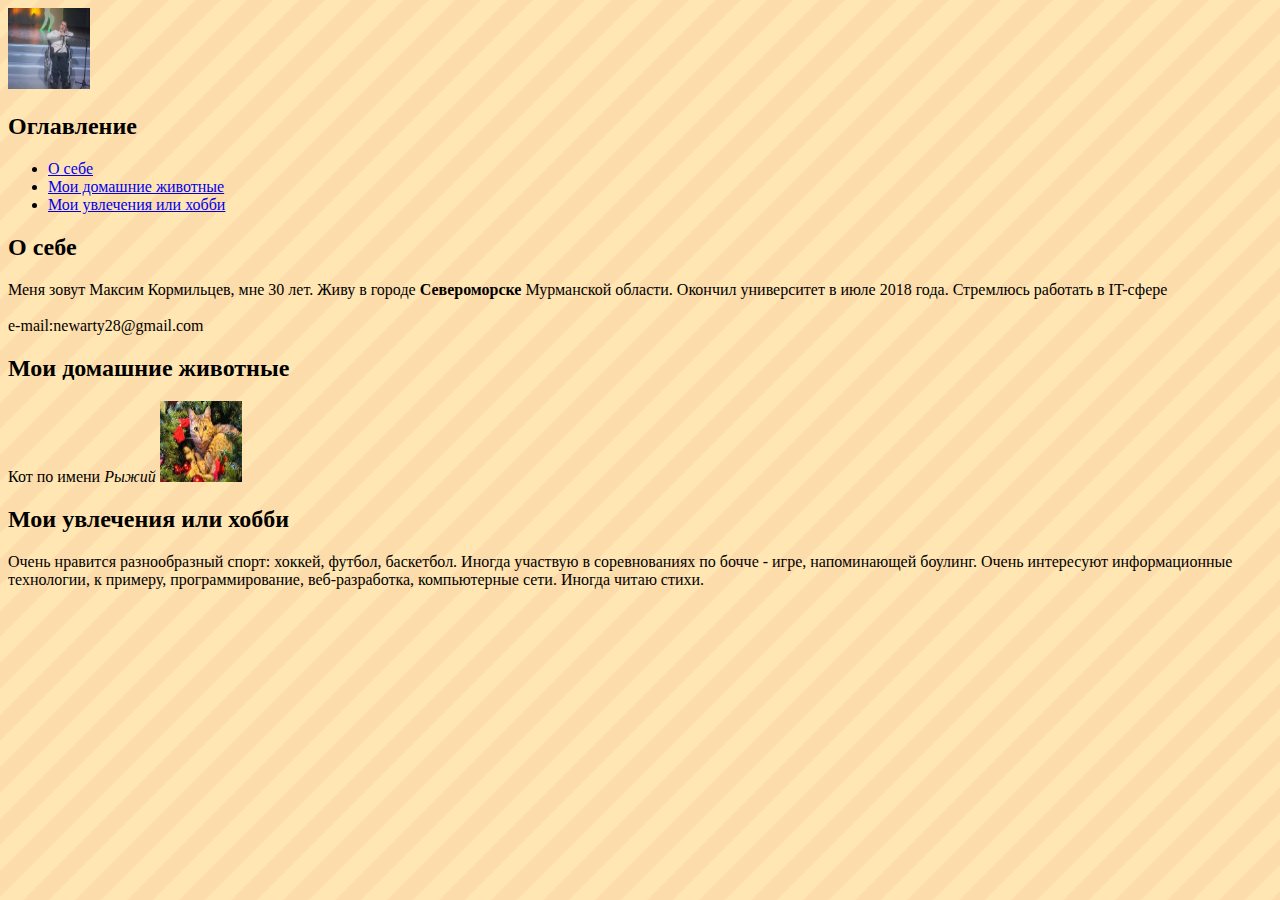
<file: index.html>
<!DOCTYPE html>
<html lang="ru">

<head>
    <meta charset="utf-8">
    <meta name="description" content="Сайт, созданный Максимом Кормильцевым." />
    <meta http-equiv="Content-Type" content="text/html">
    <title>Моя пробная страница</title>
</head>

<body BACKGROUND="design/img/1.png">

<div>
    <img src="design/img/1.jpg" width="82" height="81" alt="Моё фото">
    <h2 id="contents">Оглавление</h2>
    <ul>
        <li><a href="#about">О себе</a></li>
        <li><a href="#pets">Мои домашние животные</a></li>
        <li><a href="#hobby">Мои увлечения или хобби</a></li>
    </ul>
</div>

<h2 id="about">  О себе</h2>

<p>
    Меня зовут Максим Кормильцев, мне 30 лет. Живу в городе <b>Североморске</b> Мурманской области. Окончил университет в июле 2018 года. Стремлюсь работать в IT-сфере<br>
    <br> e-mail:newarty28@gmail.com
</p>
<h2 id="pets">Мои домашние животные</h2>
<p>
    Кот по имени<i> Рыжий</i>
    <img src="design/img/2.jpg" width="82" height="81" alt=" Фото кота">
</p>


<h2 id="hobby">  Мои увлечения или хобби</h2>
<p>
    Очень нравится разнообразный спорт: хоккей, футбол, баскетбол. Иногда участвую в соревнованиях по бочче - игре, напоминающей боулинг. Очень интересуют информационные технологии, к примеру, программирование, веб-разработка, компьютерные сети. Иногда читаю стихи.
</p>

</ul>

</body>
</html>
</file>
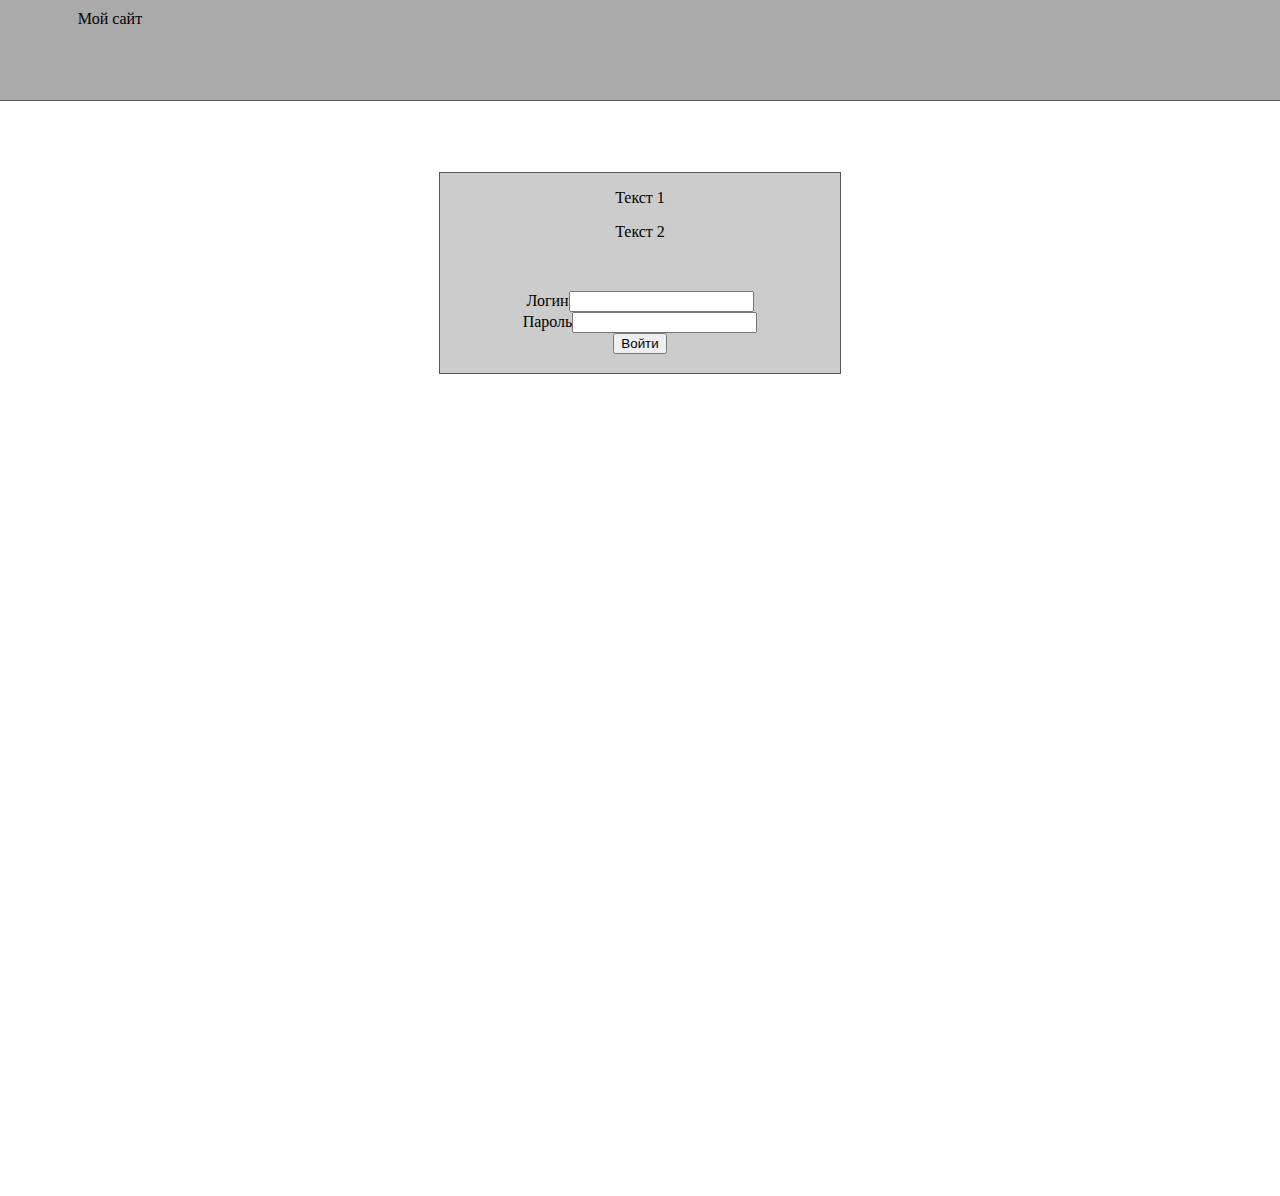
<file: index2.html>
<!DOCTYPE html PUBLIC "-//W3C//DTD XHTML 1.0 Strict//EN" "http://www.w3.org/TR/xhtml1/DTD/xhtml1-strict.dtd">
<html>
<head>
    <meta charset="utf-8"/>
    <title>
        Моя первая страница
    </title>
    <link rel="stylesheet" href="design/css/style.css" type="text/css"/>
</head>
<body>
<div class="class2">Текст 1</div>
<p>Текст 2</p>
<div style="position:fixed;top:0px;left:0px;width:100%;height:100px;background-color:#aaaaaa;border-bottom:1px solid #555555;text-align:center;">
    <div style="width:200px;height:80px;margin:10px;">
        Мой сайт
    </div>
</div>
<div style="width:100%;min-height:1024px;margin-top:120px;">
    <div style="margin:0 auto;width:400px;height:200px;background-color:#cccccc;border:1px solid #555555;text-align:center;">
        <p>Текст 1</p>
        <p class="class1">Текст 2</p>
        <form name="login">
            <div style="margin-top:50px">
                Логин<input type="text" name="login"><br>
                Пароль<input type="password" name="password"><br>
                <input type="submit" value="Войти">
            </div>
        </form>
    </div>
</div>
</body>
</html>
</file>
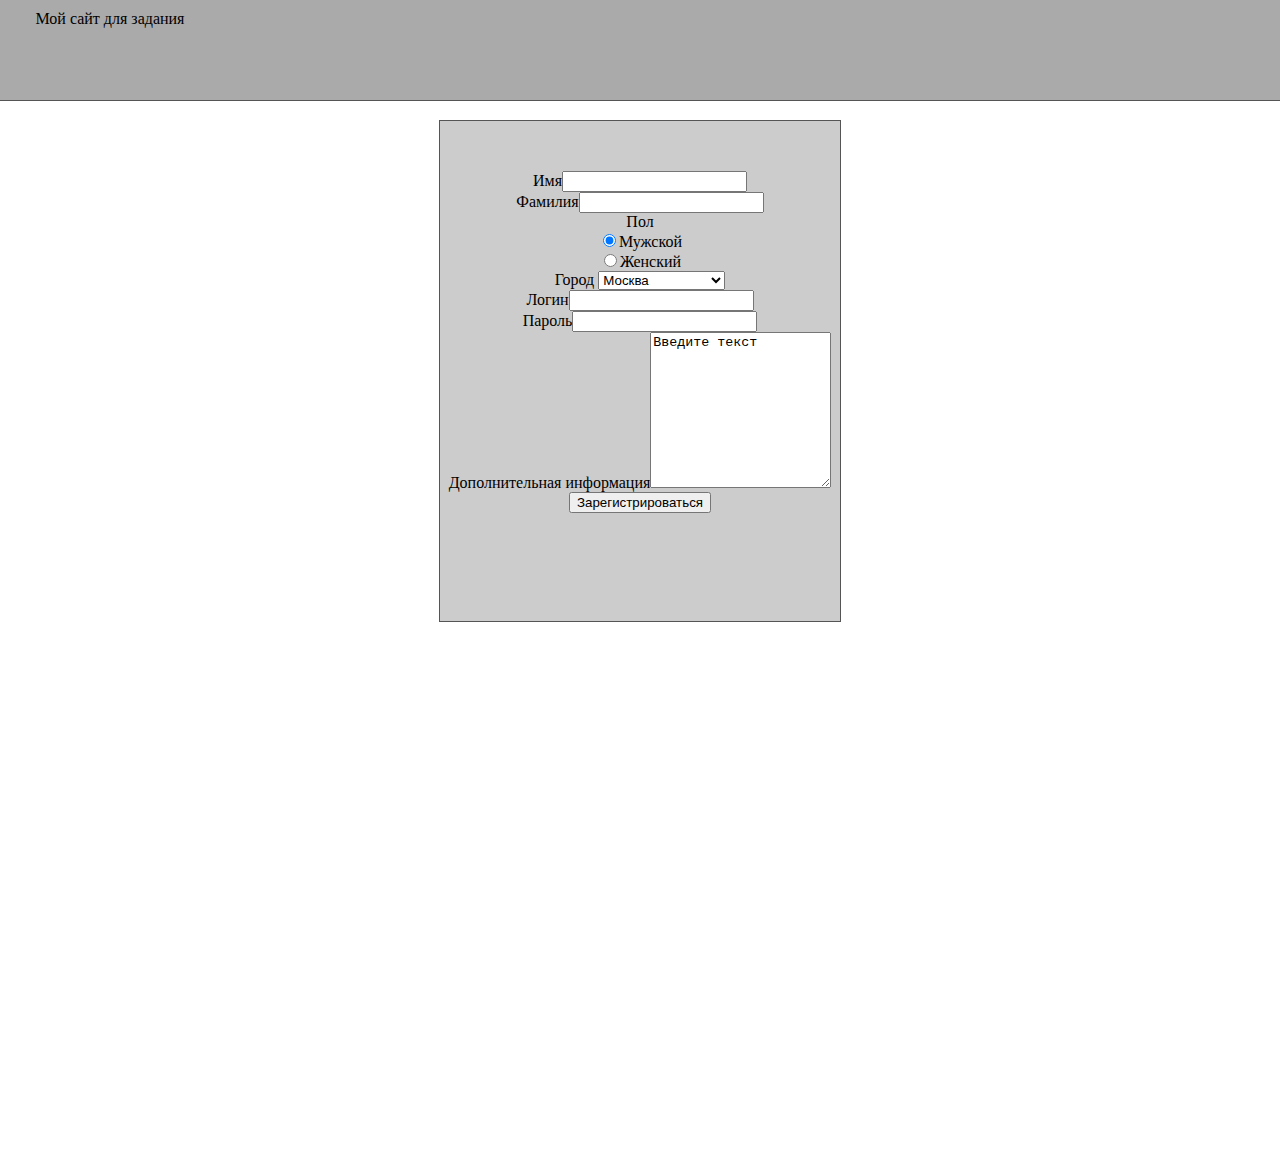
<file: reg.html>
<!DOCTYPE html PUBLIC "-//W3C//DTD XHTML 1.0 Strict//EN" "http://www.w3.org/TR/xhtml1/DTD/xhtml1-strict.dtd">
<html>
<head>
    <meta charset="utf-8"/>
    <title>
        Моя вторая страница
    </title>
</head>
<body>
<div style="position:fixed;top:0px;left:0px;width:100%;height:100px;background-color:#aaaaaa;border-bottom:1px solid #555555;text-align:center;">
    <div style="width:200px;height:80px;margin:10px;">
        Мой сайт для задания
    </div>
</div>
<div style="width:100%;min-height:1024px;margin-top:120px;">
    <div style="margin:0 auto;width:400px;height:500px;background-color:#cccccc;border:1px solid #555555;text-align:center;">
        <form name="registration">
            <div style="margin-top:50px">
                Имя<input type="text" name="name"><br>
                Фамилия<input type="text" name="surname"><br>
                Пол <br><input type="radio" checked="true" name="gender" value="male">Мужской<br>
                <input type="radio" name="gender" value="female">Женский<br>
                Город   <select size="1" name="city">
                <option value="city_value1">Москва</option>
                <option value="city_value2">Санкт-Петербург</option>
            </select><br>
                Логин<input type="text" name="login"><br>
                Пароль<input type="password" name="password"><br>
                Дополнительная информация<textarea cols="20" rows="10" wrap="virtual">Введите текст</textarea><br>
                <input type="submit" value="Зарегистрироваться">
            </div>
        </form>
    </div>
</div>
</body>
</html>
</file>
<file: design/css/style.css>
.content
{
    width:100%;
    max-width:1280px;
    margin-left:auto;
    margin-right:auto;
    min-height:1280px;
    background-color:#FF9400;
}
.menu
{
    width:100%;
    max-width:1280px;
    margin: 0 auto;
    height:100px;
    background-color:#FFAE40;
}

.menu-container
{
    width:100%;
    float:left;
    height:100px;
    background-color:#FF9400;
    border-bottom:1px solid orchid;
}

.menu-item
{
    height:100px;
    width:20%;
    float:left;
    position:relative;
    font-size:1.6em;
    transform: translateZ(0px);
    transition-duration: 0.3s;
    transition-property: transform;
    text-align:center;
    border-radius:5px;
    background-color:#ffde75;
    z-index:10;
}



.menu-item:hover
{
    box-shadow: 3px 3px 3px #fff316, 0 0 1em #fff316;
    transform:scale(1.1);
    background-color:#fff316;
    -webkit-transform: scale(1.1);/* Saf3.1+, Chrome */
    -moz-transform: scale(1.1); /* FF3.5+ */
    -ms-transform: scale(1.1); /* IE9 */
    -o-transform: scale(1.1); /* Opera 10.5+ */
    z-index:11;
}

.footer
{
    width:100%;
    max-width:1280px;
    margin-left:auto;
    margin-right:auto;
    height:100px;
    background-color: #a64b00;
}

body{
    font-family: "Times New Roman", sans-serif;
    font-size:1em;
    margin:0;
    padding:0;
}

a
{
    text-decoration:none;
    font-size:1em;
    color:#000;
}

.logo
{
    width:70px;
    height:50px;
    background-image:url("/z191024kmg/www/design/img/logo.png ");
    background-size:cover;
    margin:10px;
    float:left;
    -webkit-transition: all 0.5s ease-out;
    -moz-transition: all 0.5s ease;
    -o-transition: all 0.5s ease;
}

img
{
    max-width:100%;
    height:auto;
}


.lg-1
{
    width:8.3333333333%;
    float:left;
    position:relative;
    height:auto;
}
.lg-2
{
    width:16.6666666666666%;
    float:left;
    position:relative;
    height:auto;;
}
.lg-3
{
    width:25%;
    float:left;
    position:relative;
    height:auto;
}

.lg-4
{
    width: 33.33333333333%;
    float:left;
    position:relative;
    height:auto;
    background-color:#BF7130;
}

.lg-5
{
    width:41.66666666666666%;
    float:left;
    position:relative;
    height:auto;
}

.lg-6
{
    width:50%;
    float:left;
    position:relative;
    height:auto;
}

.lg-7
{
    width:58.33333333333333%;
    float:left;
    position:relative;
    height:auto;
}

.lg-8
{
    width:66.66666666666666%;
    float:left;
    position:relative;
    height:auto;
    background-color:#FFB273;
}

.lg-9
{
    width:75%;
    float:left;
    position:relative;
    height:auto;
}

.lg-10
{
    width:83.3333333333333333333333%;
    float:left;
    position:relative;
    height:auto;
}

.lg-11
{
    width:91.66666666666666%;
    float:left;
    position:relative;
    height:auto;
}

.lg-12
{
    width:100%;
    float:left;
    position:relative;
    height:auto;
}

.lg-test
{
    width:20%;
    float:left;
    position:relative;
    height:auto;
}






@media (max-width:506px)
{
    .menu-container
    {
        width:100%;
        float:left;
        height:auto;
        min-height:100px;
    }
    .menu-item
    {
        height:100px;
        width:100%;
        float:left;
    }
}

.good
{
    height:200px;
    border:1px solid #dddddd;
    width:23%;
    margin-left:1%;
    margin-top:10px;
    float:left;
    position:relative;
}
.good-pic
{
    width:100%;
    height:100%;
    background-size:cover;
    overflow:hidden;
}
.good-info
{
    width:100%;
    height:50px;
    overflow:hidden;
    opacity:0.2;
    filter:alpha(opacity=20);
    -moz-opacity:0.2;
    margin-top:150px;
    transition-duration: 0.3s;
    text-align:center;
    background-color:#ffffff;
}

.good-info:hover
{
    width:100%;
    height:100%;
    overflow:hidden;
    opacity:0.9;
    filter:alpha(opacity=90);
    -moz-opacity:0.9;
    margin-top:0px;
}

.good-pic-info
{
    width:100%;
    height: 200px;
    background-size:contain;
    border:1px solid #aaaaaa;
    overflow:hidden;
    background-repeat:no-repeat;
    background-position:center;
    margin-top:10px;
}
.good-info-info
{
    width:100%;
    height:auto;
    overflow:hidden;
    margin:10px;
    text-align:left;
    background-color:#ffffff;
}
</file>
